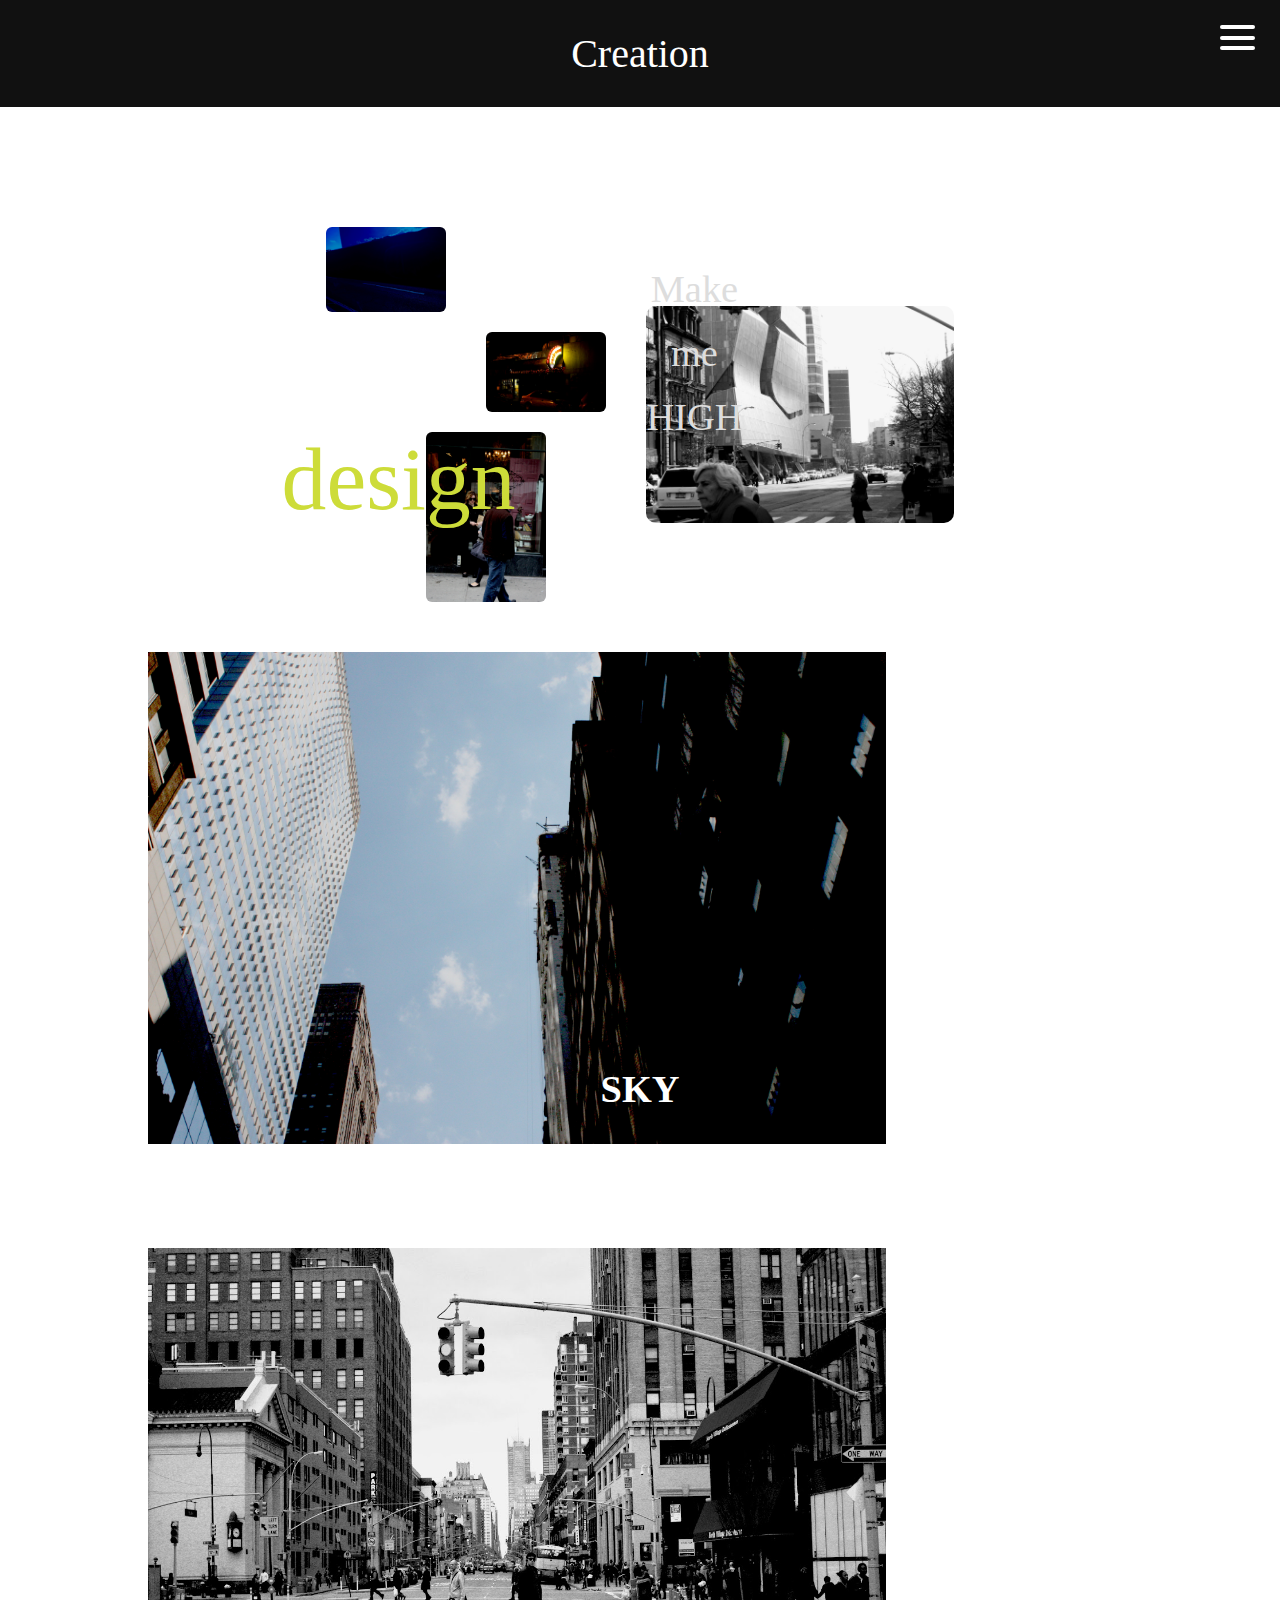
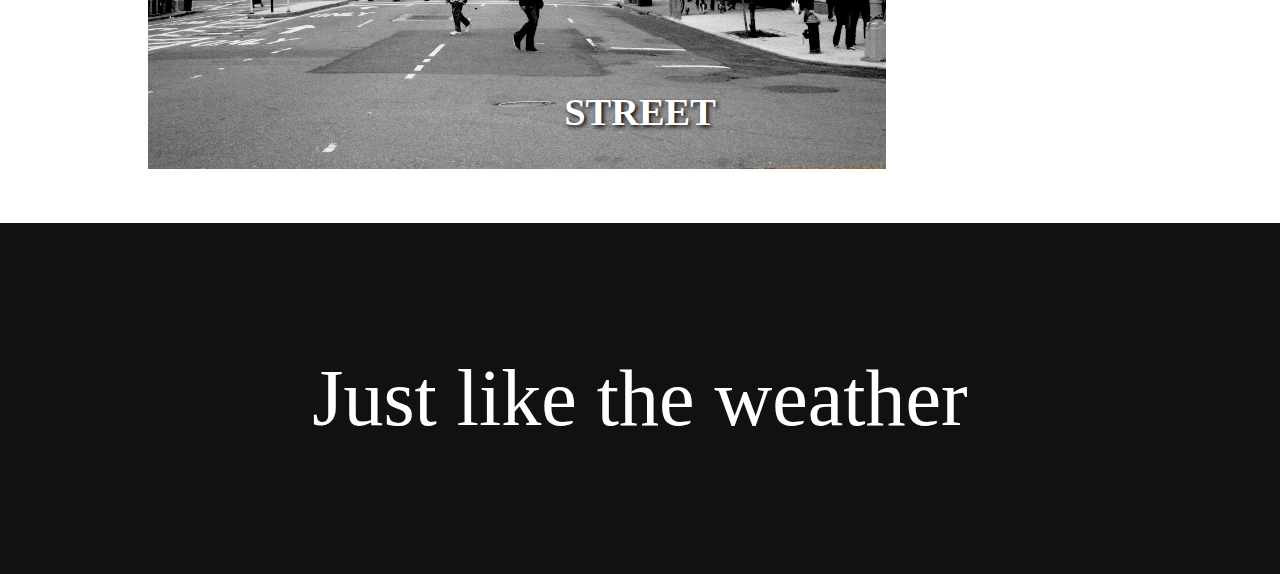
<file: 3d.html>
<!DOCTYPE html>
<html lang="ja">
<head>
  <meta charset="UTF-8">
  <meta name="viewport" content="width=device-width, initial-scale=1.0">
  <meta name="viewport" content="width=1200">
<!DOCTYPE html>
  <title>Creation</title>
  <style>
    body {
      margin: 0;
      padding: 0;
      background: #fff;
      font-family: 'Georgia', serif;
      overflow-x: hidden;
      text-align: center;
    }

    header {
      background: #111;
      color: #fff;
      text-align: center;
      padding: 30px;
      font-size: 40px;
      position: relative;
    }

    header a {
      text-decoration: none;
      color: white;
    }

    /* ===== ハンバーガーメニューアイコン ===== */
    .hamburger {
      position: absolute;
      top: 25px;
      right: 25px;
      width: 35px;
      height: 25px;
      display: flex;
      flex-direction: column;
      justify-content: space-between;
      cursor: pointer;
      z-index: 3001;
    }

    .hamburger span {
      display: block;
      height: 4px;
      background: white;
      border-radius: 3px;
      transition: 0.4s;
    }

    /* 開いた時のアニメーション */
    .hamburger.active span:nth-child(1) {
      transform: rotate(45deg) translateY(10px);
    }
    .hamburger.active span:nth-child(2) {
      opacity: 0;
    }
    .hamburger.active span:nth-child(3) {
      transform: rotate(-45deg) translateY(-10px);
    }

    /* ===== フルスクリーンメニュー ===== */
    .fullscreen-menu {
      position: fixed;
      top: 0;
      left: 0;
      width: 100%;
      height: 100%;
      background: rgba(17, 17, 17, 0.97);
      color: #fff;
      display: flex;
      flex-direction: column;
      justify-content: center;
      align-items: center;
      font-size: 40px;
      z-index: 3000;
      opacity: 0;
      visibility: hidden;
      transition: all 0.5s ease;
    }

    .fullscreen-menu.active {
      opacity: 1;
      visibility: visible;
    }

    .fullscreen-menu a {
      color: #fff;
      text-decoration: none;
      margin: 20px 0;
      transition: color 0.3s;
    }

    .fullscreen-menu a:hover {
      color: #cddc39;
    }

    /* ===== メイン部分 ===== */
    .container {
      width: 80%;
      margin: 0 auto;
      text-align: center;
      position: relative;
    }

    .photo-group {
      display: flex;
      justify-content: center;
      align-items: center;
      margin-top: 120px;
      gap: 40px;
      flex-wrap: wrap;
    }

    .mini-group {
      display: flex;
      flex-direction: column;
      align-items: flex-end;
      gap: 20px;
    }

    .mini-group img {
      width: 120px;
      border-radius: 6px;
      cursor: pointer;
      transition: transform 0.3s;
    }

    .mini-group img:hover {
      transform: scale(1.05);
    }

    .ao { margin-right:160px; }
    .town { margin-right: 60px; }

    .person {
      width: 30%;
      max-width: 350px;
      border-radius: 10px;
      cursor: pointer;
      transition: transform 0.3s;
    }

    .person:hover {
      transform: scale(1.05);
    }

    .text1 {
      position: absolute;
      top: 20px;
      right: 40%;
      font-size: 3vw;
      color: #ddd;
    }

    .text1 span {
      display: block;
      margin-top: 20px;
    }

    .design {
      position: absolute;
      top: 200px;
      left: 15%;
      font-size: 7vw;
      color: #cddc39;
    }

    .image-block {
      position: relative;
      display: inline-block;
      margin: 50px 20px;
    }

    .image-block img {
      width: 75%;
      height: auto;
      display: block;
      cursor: pointer;
      transition: transform 0.3s;
    }

    .image-block img:hover {
      transform: scale(1.03);
    }

    .image-block h3,
    .image-block h4 {
      position: absolute;
      top: 89%;
      left: 50%;
      transform: translate(-50%, -50%);
      color: #fff;
      font-size: 3vw;
      text-shadow: 2px 2px 4px #000;
      margin: 0;
    }

    footer {
      background: #111;
      color: #fff;
      text-align: center;
      padding: 130px;
      font-size: 80px;
    }

    /* ===== モーダル ===== */
    .modal {
      display: none;
      position: fixed;
      z-index: 2000;
      padding-top: 60px;
      left: 0;
      top: 0;
      width: 100%;
      height: 100%;
      overflow: auto;
      background-color: rgba(0, 0, 0, 0.9);
    }

    .modal-content {
      margin: auto;
      display: block;
      max-width: 90%;
      max-height: 80vh;
      border-radius: 10px;
    }

    @keyframes zoom {
      from {transform:scale(0)} 
      to {transform:scale(1)}
    }

    .close {
      position: absolute;
      top: 30px;
      right: 45px;
      color: #fff;
      font-size: 64px;
      font-weight: normal;
      transition: 0.3s;
      cursor: pointer;
    }

    .close:hover {
      color: #bbb;
    }
  </style>
</head>
<body>
  <header>
  
    <div>Creation</div>

    <!-- ハンバーガーアイコン -->
    <div class="hamburger" id="hamburger">
      <span></span>
      <span></span>
      <span></span>
    </div>
  </header>

  <!-- フルスクリーンメニュー -->
  <div class="fullscreen-menu" id="fullscreenMenu">
    <a href="index.html">Home</a>
    <a href="#gallery">Gallery</a>
    <a href="#contact">Contact</a>
  </div>

  <div class="container">

    <!-- 人物＋小さい写真エリア -->
    <div class="photo-group">
      <div class="mini-group">
        <img src="ao.jpg" alt="小さい写真1" class="ao modal-image">
        <img src="Id 324.jpg" alt="小さい写真2" class="modal-image">
        <img src="town.jpg" alt="小さい写真3" class="town modal-image">
      </div>

      <img src="aunt.jpg" alt="人物" class="person modal-image">
    </div>

    <!-- テキスト -->
    <div class="text1">
      <span>Make</span>
      <span>me</span>
      <span>HIGH</span>
    </div>

    <div class="design">design</div>

    <!-- ビルの空 -->
    <div class="image-block">
      <img src="bill.jpg" alt="ビルと空" class="modal-image">
      <h3>SKY</h3>
    </div>

    <!-- ストリート -->
    <div class="image-block">
      <img src="street.jpg" alt="ストリート" class="modal-image">
      <h4>STREET</h4>
    </div>

  </div>

  <footer>Just like the weather</footer>

  <!-- モーダル本体 -->
  <div id="myModal" class="modal">
    <span class="close">&times;</span>
    <img class="modal-content" id="img01">
  </div>

  <script>
    // ===== モーダル画像 =====
    const modal = document.getElementById("myModal");
    const modalImg = document.getElementById("img01");
    const images = document.querySelectorAll(".modal-image");
    const closeBtn = document.querySelector(".close");

    images.forEach(img => {
      img.addEventListener("click", function() {
        modal.style.display = "block";
        modalImg.src = this.src;
      });
    });

    closeBtn.onclick = function() {
      modal.style.display = "none";
    }

    modal.onclick = function(e) {
      if (e.target === modal) {
        modal.style.display = "none";
      }
    }

    // ===== ハンバーガーメニュー制御 =====
    const hamburger = document.getElementById("hamburger");
    const fullscreenMenu = document.getElementById("fullscreenMenu");

    hamburger.addEventListener("click", () => {
      hamburger.classList.toggle("active");
      fullscreenMenu.classList.toggle("active");
    });
  </script>
</body>
</html>
</file>
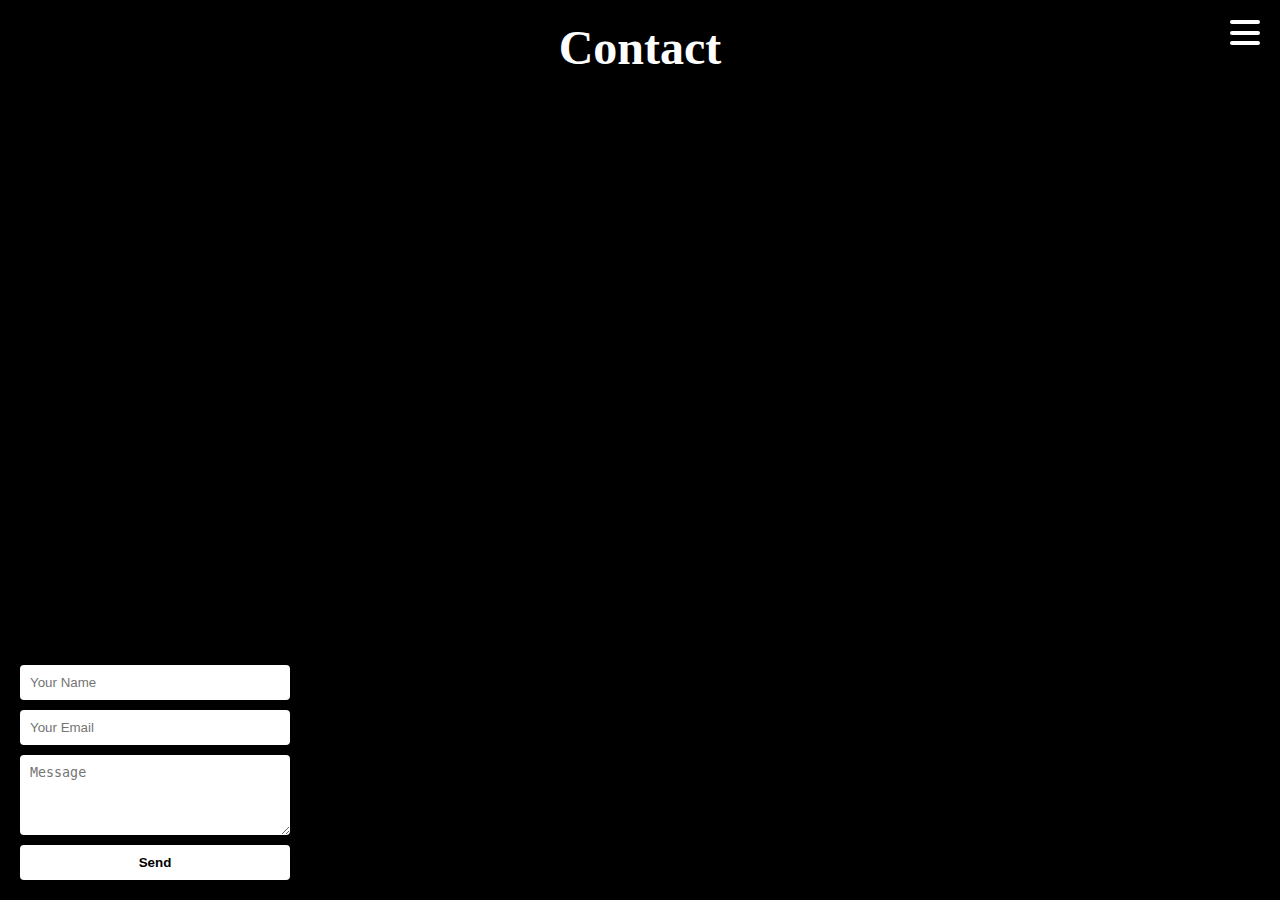
<file: contact.html>
<!DOCTYPE html>
<html lang="ja">
<head>
<meta charset="UTF-8">
<meta name="viewport" content="width=device-width, initial-scale=1.0">
<title>Contact</title>
<style>
  /* 全体 */
  body, html {
    margin: 0;
    padding: 0;
    height: 100%;
    background-color: #000;
    color: #fff;
    font-family: 'Georgia', serif;
    position: relative;
  }

  /* 上中央のタイトル */
  .title {
    position: absolute;
    top: 20px;
    left: 50%;
    transform: translateX(-50%);
    font-size: 48px;
    font-weight: bold;
    text-align: center;
  }

  /* ハンバーガーアイコン */
  .hamburger {
    position: absolute;
    top: 20px;
    right: 20px;
    width: 30px;
    height: 25px;
    cursor: pointer;
    display: flex;
    flex-direction: column;
    justify-content: space-between;
    z-index: 20;
  }

  .hamburger div {
    height: 4px;
    background: #fff;
    border-radius: 2px;
  }

  /* 全画面メニュー */
  .menu {
    position: fixed;
    top: 0;
    left: 0;
    width: 100%;
    height: 100%;
    background: rgba(0,0,0,0.95);
    display: none;
    flex-direction: column;
    align-items: center;
    justify-content: center;
    font-size: 32px;
    z-index: 10;
  }

  .menu a {
    color: #fff;
    text-decoration: none;
    font-size: 80px;
    margin: 20px 0;
  }

  /* メール送信欄 */
  .contact-form {
    position: absolute;
    bottom: 20px;
    left: 20px;
    display: flex;
    flex-direction: column;
  }

  .contact-form input, .contact-form textarea {
    margin-bottom: 10px;
    padding: 10px;
    border: none;
    border-radius: 4px;
    width: 250px;
    max-width: 90vw;
  }

  .contact-form button {
    padding: 10px;
    border: none;
    background: #fff;
    color: #000;
    cursor: pointer;
    font-weight: bold;
    border-radius: 4px;
  }

  /* メディアクエリ（スマホ対応） */
  @media (max-width: 768px) {
    .title {
      font-size: 32px;
    }

    .menu a {
      font-size: 48px;
    }

    .contact-form {
      left: 50%;
      transform: translateX(-50%);
      bottom: 20px;
      width: 80%;
      padding-right: 70px;
      padding-left: 40px;
    }

    .contact-form input, .contact-form textarea {
      width: 100%;
    }
  }

</style>
</head>
<body>

  <div class="title">Contact</div>

  <div class="hamburger" onclick="toggleMenu()">
    <div></div>
    <div></div>
    <div></div>
  </div>

  <div class="menu" id="menu">
    <a href="index.html">Home</a>
    <a href="3d.html">Creation</a>
    <a href="works.html">Works</a>
  </div>

  <form class="contact-form">
    <input type="text" placeholder="Your Name" required>
    <input type="email" placeholder="Your Email" required>
    <textarea rows="4" placeholder="Message" required></textarea>
    <button type="submit">Send</button>
  </form>

<script>
  function toggleMenu() {
    const menu = document.getElementById('menu');
    menu.style.display = (menu.style.display === 'flex') ? 'none' : 'flex';
  }
</script>

</body>
</html>
</file>
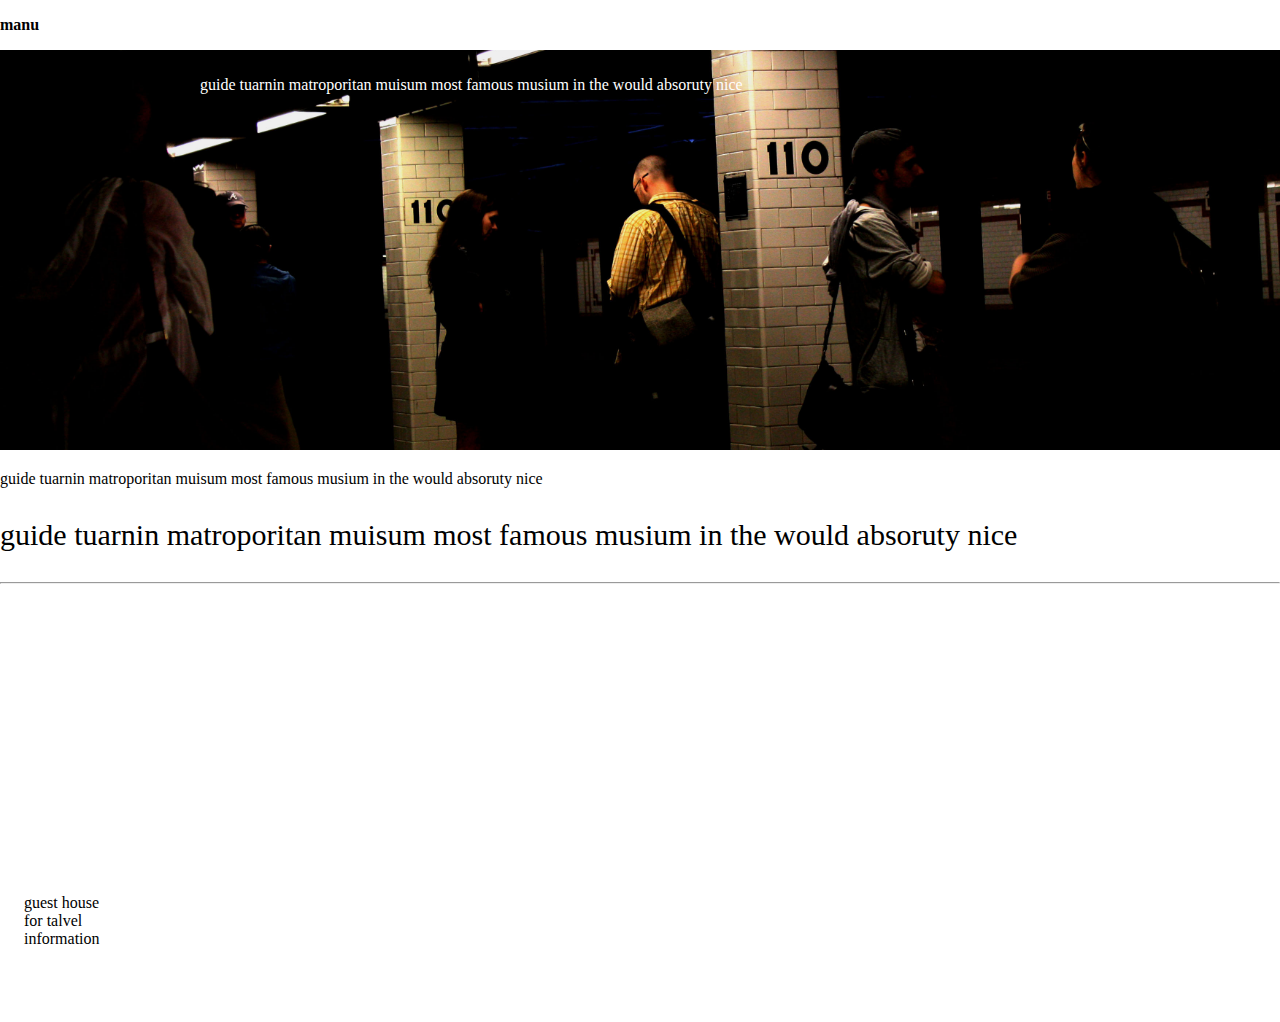
<file: gallery.html>
<!DOCTYPE html>
<html lang="ja">
<head>
    <meta charset="UTF-8">
    <meta name="viewport" content="width=device-width, initial-scale=1.0">
    <title>Document</title>
</head>
<body>

    <p class="menu">manu</p>
        <div id="hamburger-menu" class="hamburger-menu">
    <span class="close-btn">&times;</span>
    <ul>
        <li><a href="index.html">Home</a></li>
        <li><a href="relax.html">About</a></li>
        <li><a href="gallery.html">Gallery</a></li>
       
    </ul>
</div>
    <section>
        <img src="110st newyork.jpg" class="photo">
        <p class="text">guide tuarnin matroporitan muisum most famous musium in the would absoruty nice</p>
    </section>
    <section>
        <p>guide tuarnin matroporitan muisum most famous musium in the would absoruty nice</p>
         <p class="text-2">guide tuarnin matroporitan muisum most famous musium in the would absoruty nice</p>
    </section>
    <hr>
    <footer>
      <p> guest house<br>
    for talvel<br>
    information</p>
    <p class="text-9">★★★★★</p>
    
    <p class="text-10">kfndmd.gmail.com</p>
</footer>

    <style>
      html, body{
        margin: 0;
      }
        section {
      position: relative;
      }

      
    .photo{
      width: 100%;
      height: 400px;
      object-fit: cover;
      /* 初期は透明・少し下にずらす */
      opacity: 0;
      transform: translateY(20px);
      transition: opacity 1s ease, transform 1s ease;
    }

    /* visible を付けるとフェードイン */
    .photo.visible{
      opacity: 1;
      transform: translateY(0);
    }

    .text {
      position: absolute;
      top: 10px;
      left: 200px;
      color: white;

      /* テキストのフェードイン用初期値 */
      opacity: 0;
      transform: translateY(10px); /* 少し下から */
      transition: opacity 1s ease, transform 1s ease;
      /* 表示順を上にしたいなら z-index を追加 */
      z-index: 2;
      max-width: 70%;
    }
    p {
  opacity: 0;
  transform: translateY(10px);
  transition: opacity 1s ease, transform 1s ease;
}

p.visible {
  opacity: 1;
  transform: translateY(0);
}

    .text.visible {
      opacity: 1;
      transform: translateY(0);
    }

        .text-2{
            font-size: 30px;
        }
        footer{
    position: relative;
    padding-top: 400px;
    padding-bottom: 30px ;
    padding-left: 24px;
}
    footer p{
      position: absolute;
      bottom: 58px;
    }
    .text-9{
      position: absolute;
      bottom: 30px;
      
    }
    .text-10{
      position: absolute;
      left:26px;
      bottom: 2px;
      top: auto;
     
    }

      /* ハンバーガーメニュー初期状態（非表示） */
.hamburger-menu {
    position: fixed;
    top: 0;
    left: -50%;
    width: 50%;
    height: 100%;
    background-color: rgba(188, 14, 14, 0.95);
    color: rgb(10, 10, 10);
    opacity: 0;
    transition: all 0.5s ease;
    z-index: 1000;
    padding: 60px 20px;
    box-sizing: border-box;

}

/* activeでスライド＆フェードイン */
.hamburger-menu.active {
    left: 0;
    opacity: 1;
}

/* メニューリスト */
.hamburger-menu ul {
    list-style: none;
    padding: 0;
    margin: 40px 0 0 0;

  
}
.hamburger-menu li {
    margin: 20px 0;
    
    
}
.hamburger-menu a {
    color: rgb(11, 11, 11);
    text-decoration: none;
    font-size: 12px;
   
}
.hamburger-menu a:hover {
    color: rgb(246, 243, 243);
    text-decoration: none;
    font-size: 30px;
}

/* Closeボタン */
.hamburger-menu .close-btn {
    position: absolute;
    top: 15px;
    right: 20px;
    font-size: 30px;
    cursor: pointer;
}        
        .menu{
            cursor: pointer;
            font-weight: bold;
        }

        @media(max-width: 768px){
         @media(max-width: 768px){
  .text {
    position: absolute;
    left:29%;
    font-size: 8px;
    /* 読めないので一旦8にする */
  }
   footer p{
      position: absolute;
      bottom: 48px;
      font-size: 12px;
    }
    .text-9{
      position: absolute;
      bottom: 30px;
      
    }
    .text-10{
      position: absolute;
      left:26px;
      bottom: 2px;
      top: auto;
     
    }
}

    </style>
    <script>
// メニュー開閉処理
const menuBtn = document.querySelector('.menu');
const hamburger = document.getElementById('hamburger-menu');
const closeBtn = document.querySelector('.hamburger-menu .close-btn');

menuBtn.addEventListener('click', () => {
    hamburger.classList.add('active');
});

closeBtn.addEventListener('click', () => {
    hamburger.classList.remove('active');
});
// 画像フェードイン（ロード時）
const img = document.querySelector('.photo');
    const text = document.querySelector('.text');

    function showElements() {
      img.classList.add('visible');
      text.classList.add('visible');
    }

    // 画像の load イベントだけに頼らず、ページロードでも確実に実行する
    if (img.complete) {
      // キャッシュされている場合でも一応少し遅延させてスタイルが読み込まれるのを待つ
      requestAnimationFrame(() => requestAnimationFrame(showElements));
    } else {
      img.addEventListener('load', showElements);
      // 万が一画像が遅延してロードされなくても、ページの load で表示する
      window.addEventListener('load', showElements);
    }
    window.addEventListener("load", () => {
  const paragraphs = document.querySelectorAll("p"); // 全ての p を取得
  paragraphs.forEach((p, i) => {
    setTimeout(() => {
      p.classList.add("visible");
    }, i * 150); // ← 0.15秒ずつずらして順番にフェード（いい感じ）
  });
});


</script>
</body>
</html>
</file>
